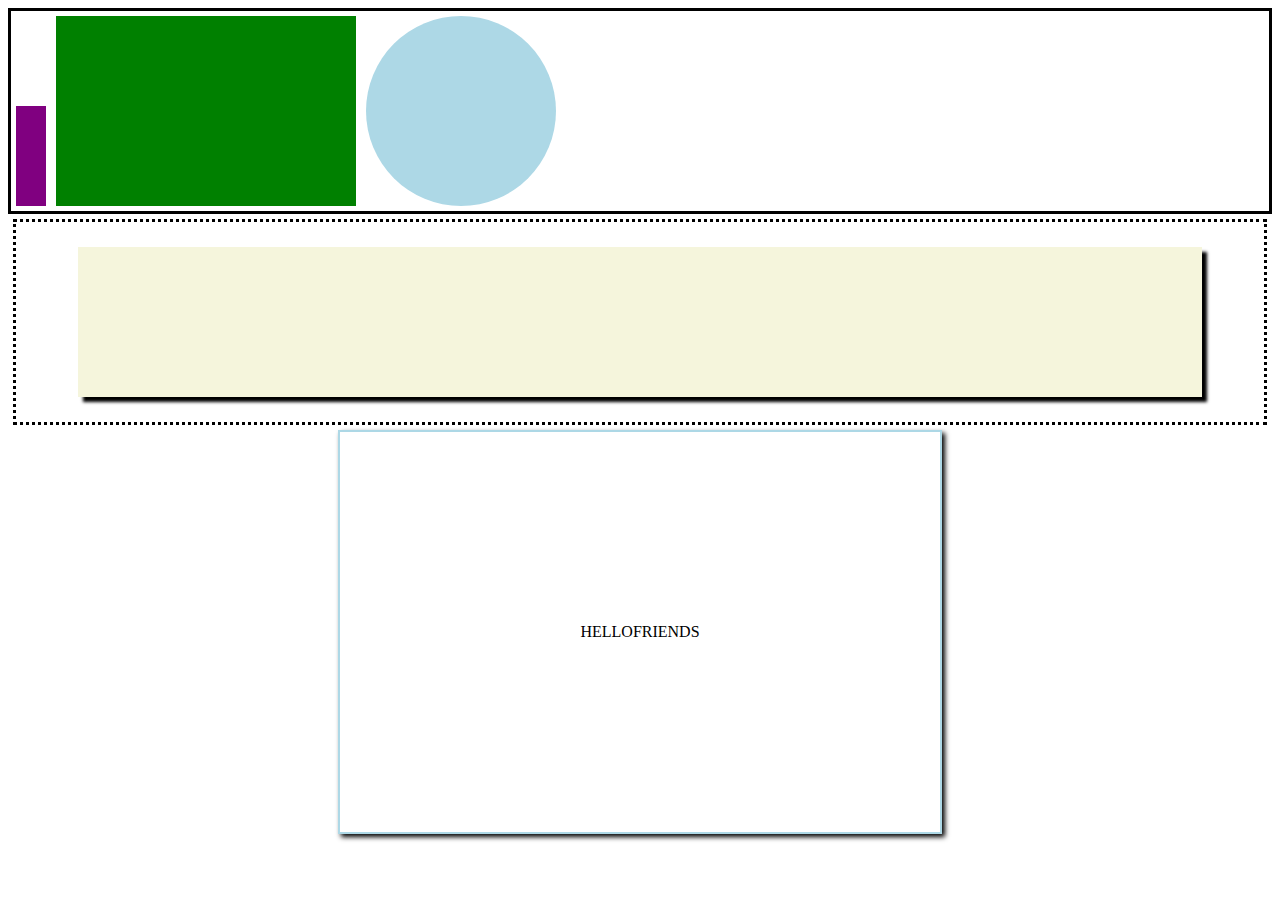
<file: drill-2/index.html>
<!DOCTYPE html>
<html lang="en">
	<head>
		<meta charset="UTF-8" />
		<meta http-equiv="X-UA-Compatible" content="IE=edge" />
		<meta name="viewport" content="width=device-width, initial-scale=1.0" />
		<link rel="stylesheet" href="./index.css" />
		<link rel="icon" href="./second.png" type="icon" />
		<title>Drill 2</title>
	</head>
	<body>
		<div class="first-box">
			<div class="smallBox"></div>
			<div class="bigBox"></div>
			<div class="circle"></div>
		</div>

		<div class="dotted-border">
			<div class="beige-rectangle"></div>
		</div>

		<div class="hello-container">
			<div class="hello-rectangle">
				<p>HELLO</p>
				<br />
				<p>FRIENDS</p>
			</div>
		</div>
	</body>
</html>
</file>
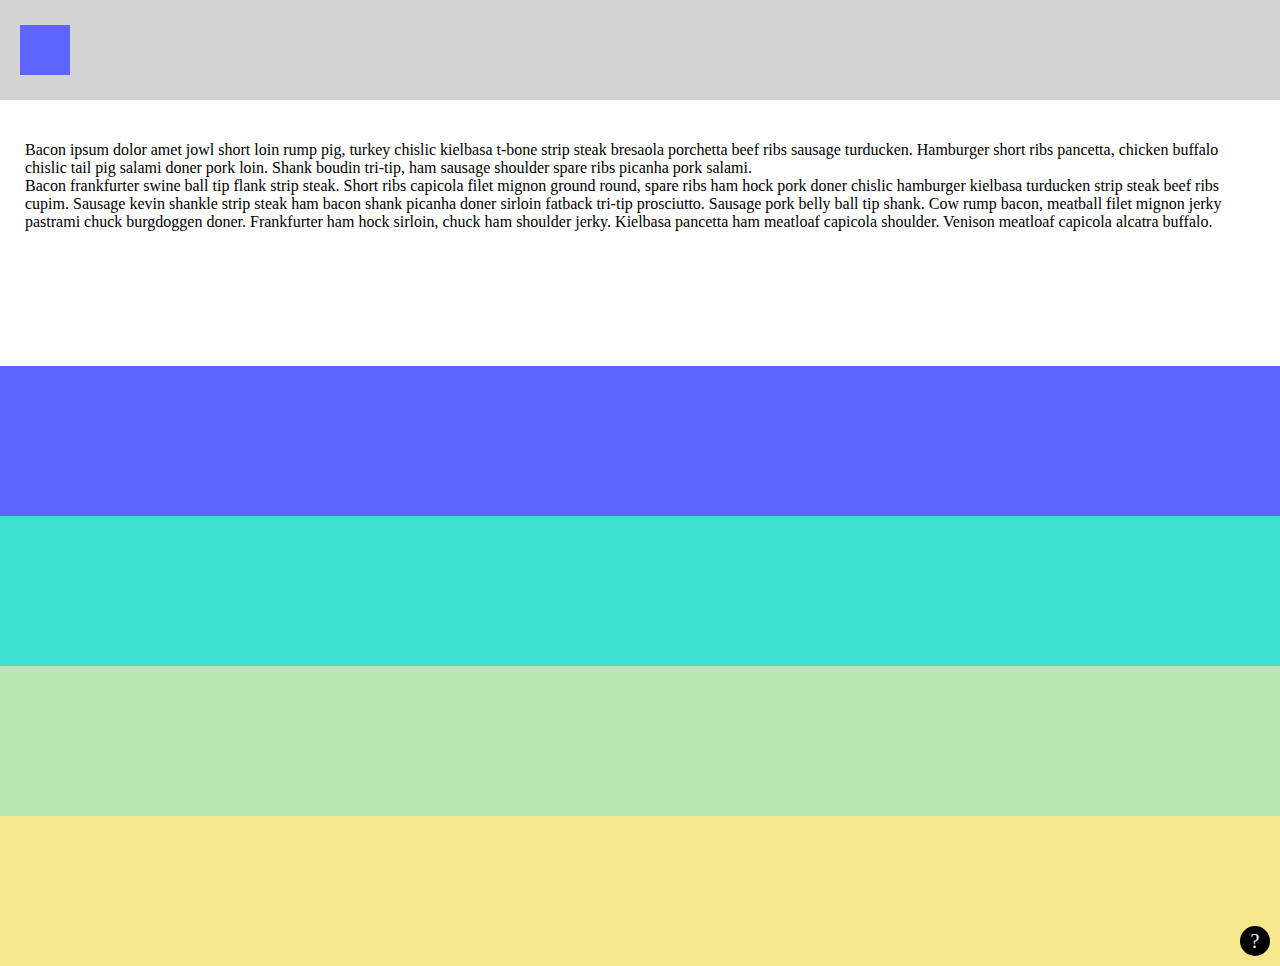
<file: drill-3/index.html>
<!DOCTYPE html>
<html lang="en">
	<head>
		<meta charset="UTF-8" />
		<meta http-equiv="X-UA-Compatible" content="IE=edge" />
		<meta name="viewport" content="width=device-width, initial-scale=1.0" />
		<link rel="stylesheet" href="./index.css" />
		<link rel="icon" href="./third.png" type="image/x-icon" />
		<title>Drill 3</title>
	</head>
	<body>
		<div class="gray-container">
			<div class="blue-box"></div>
		</div>
		<div class="white-container">
			<p>
				Bacon ipsum dolor amet jowl short loin rump pig, turkey chislic kielbasa t-bone strip steak bresaola porchetta beef
				ribs sausage turducken. Hamburger short ribs pancetta, chicken buffalo chislic tail pig salami doner pork loin. Shank
				boudin tri-tip, ham sausage shoulder spare ribs picanha pork salami.
				<br />
				Bacon frankfurter swine ball tip flank strip steak. Short ribs capicola filet mignon ground round, spare ribs ham
				hock pork doner chislic hamburger kielbasa turducken strip steak beef ribs cupim. Sausage kevin shankle strip steak
				ham bacon shank picanha doner sirloin fatback tri-tip prosciutto. Sausage pork belly ball tip shank. Cow rump bacon,
				meatball filet mignon jerky pastrami chuck burgdoggen doner. Frankfurter ham hock sirloin, chuck ham shoulder jerky.
				Kielbasa pancetta ham meatloaf capicola shoulder. Venison meatloaf capicola alcatra buffalo.
			</p>
		</div>
		<div class="blue-container"></div>
		<div class="teal-container"></div>
		<div class="green-container"></div>
		<div class="yellow-container">
			<div class="question-mark">?</div>
		</div>
	</body>
</html>
</file>
<file: drill-2/index.css>
.first-box {
	height: 200px;
	border: 3px solid black;
	display: flex;
	align-items: flex-end;
}

.smallBox {
	height: 100px;
	width: 30px;
	background-color: purple;
	margin: 5px;
}

.bigBox {
	height: 190px;
	width: 300px;
	background-color: green;
	margin: 5px;
}

.circle {
	height: 190px;
	width: 190px;
	background-color: lightblue;
	border-radius: 50%;
	margin: 5px;
}

.dotted-border {
	height: 200px;
	border: 3px dotted black;
	display: flex;
	margin: 5px;
	align-items: center;
	justify-content: center;
}

.beige-rectangle {
	background-color: beige;
	height: 75%;
	width: 90%;
	box-shadow: 5px 5px 3px;
}

.hello-container {
	display: flex;
	justify-content: center;
}

.hello-rectangle {
	background-color: white;
	height: 400px;
	width: 600px;
	border: 2px solid lightblue;
	box-shadow: 3px 3px 5px;
	display: flex;
	justify-content: center;
	align-items: center;
}
</file>
<file: drill-3/index.css>
body {
	/* display: flex; */
	margin: 0;
}

.gray-container {
	background-color: lightgray;
	height: 100px;
	width: 100%;
	display: flex;
	align-items: center;
}

.blue-box {
	background-color: #5d65fe;
	height: 50px;
	width: 50px;
	margin-left: 20px;
}

.white-container {
	background-color: white;
	height: 250px;
	width: 100%;
}

p {
	padding: 25px;
}

.blue-container {
	background-color: #5d65fe;
	height: 150px;
	width: 100%;
}

.teal-container {
	background-color: turquoise;
	height: 150px;
	width: 100%;
}

.green-container {
	background-color: #bbe7b1;
	height: 150px;
	width: 100%;
}

.yellow-container {
	background-color: #f6e68e;
	height: 150px;
	width: 100%;
	display: flex;
	align-items: flex-end;
	justify-content: flex-end;
}

.question-mark {
	background-color: black;
	color: white;
	height: 30px;
	width: 30px;
	border-radius: 50%;
	display: flex;
	justify-content: center;
	align-items: center;
	font-size: 20px;
	margin: 10px;
}
</file>
